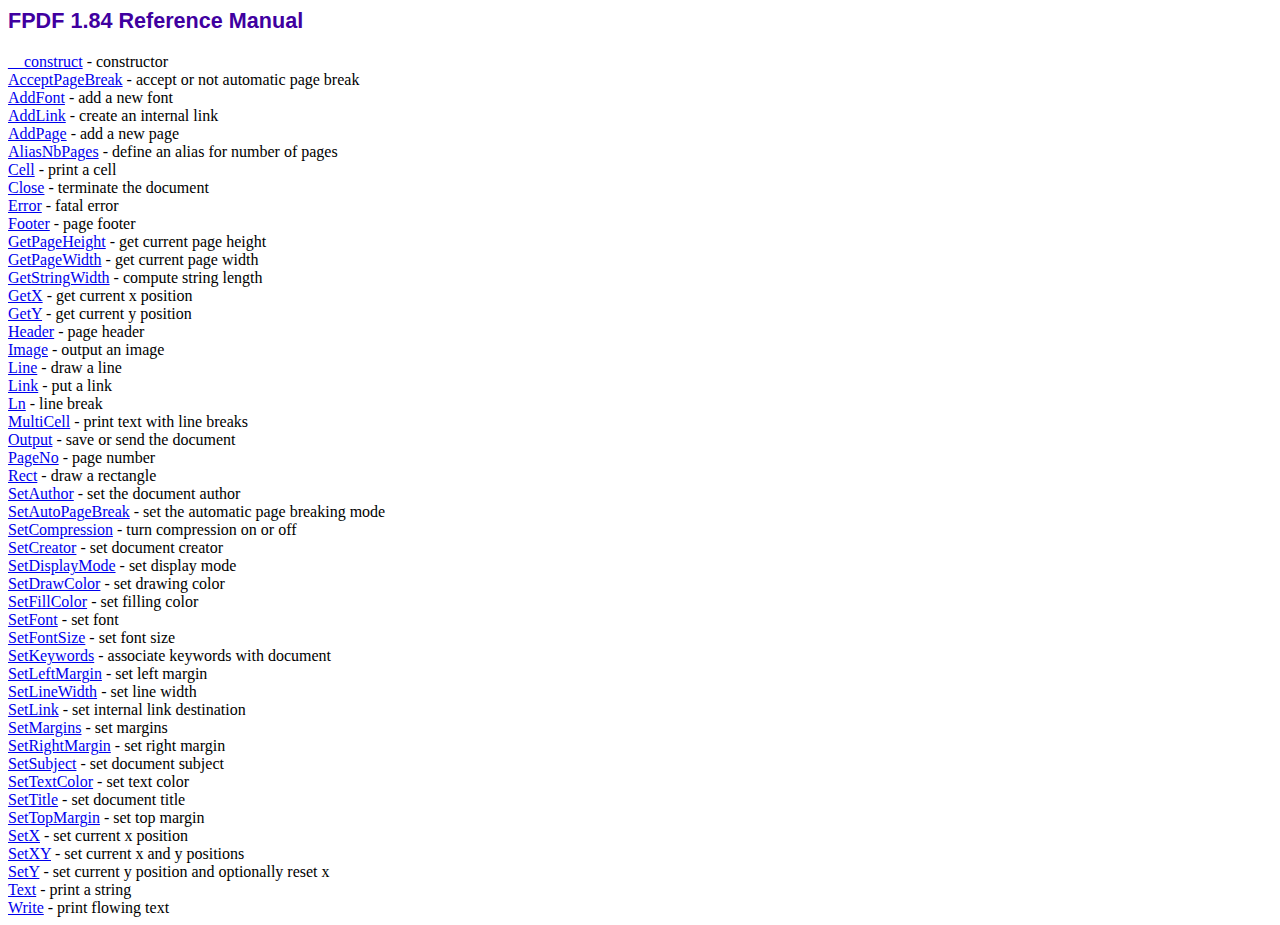
<file: doc/index.htm>
<!DOCTYPE html PUBLIC "-//W3C//DTD HTML 4.01 Transitional//EN">
<html>
<head>
<meta http-equiv="Content-Type" content="text/html; charset=ISO-8859-1">
<title>FPDF 1.84 Reference Manual</title>
<link type="text/css" rel="stylesheet" href="../fpdf.css">
</head>
<body>
<h1>FPDF 1.84 Reference Manual</h1>
<a href="__construct.htm">__construct</a> - constructor<br>
<a href="acceptpagebreak.htm">AcceptPageBreak</a> - accept or not automatic page break<br>
<a href="addfont.htm">AddFont</a> - add a new font<br>
<a href="addlink.htm">AddLink</a> - create an internal link<br>
<a href="addpage.htm">AddPage</a> - add a new page<br>
<a href="aliasnbpages.htm">AliasNbPages</a> - define an alias for number of pages<br>
<a href="cell.htm">Cell</a> - print a cell<br>
<a href="close.htm">Close</a> - terminate the document<br>
<a href="error.htm">Error</a> - fatal error<br>
<a href="footer.htm">Footer</a> - page footer<br>
<a href="getpageheight.htm">GetPageHeight</a> - get current page height<br>
<a href="getpagewidth.htm">GetPageWidth</a> - get current page width<br>
<a href="getstringwidth.htm">GetStringWidth</a> - compute string length<br>
<a href="getx.htm">GetX</a> - get current x position<br>
<a href="gety.htm">GetY</a> - get current y position<br>
<a href="header.htm">Header</a> - page header<br>
<a href="image.htm">Image</a> - output an image<br>
<a href="line.htm">Line</a> - draw a line<br>
<a href="link.htm">Link</a> - put a link<br>
<a href="ln.htm">Ln</a> - line break<br>
<a href="multicell.htm">MultiCell</a> - print text with line breaks<br>
<a href="output.htm">Output</a> - save or send the document<br>
<a href="pageno.htm">PageNo</a> - page number<br>
<a href="rect.htm">Rect</a> - draw a rectangle<br>
<a href="setauthor.htm">SetAuthor</a> - set the document author<br>
<a href="setautopagebreak.htm">SetAutoPageBreak</a> - set the automatic page breaking mode<br>
<a href="setcompression.htm">SetCompression</a> - turn compression on or off<br>
<a href="setcreator.htm">SetCreator</a> - set document creator<br>
<a href="setdisplaymode.htm">SetDisplayMode</a> - set display mode<br>
<a href="setdrawcolor.htm">SetDrawColor</a> - set drawing color<br>
<a href="setfillcolor.htm">SetFillColor</a> - set filling color<br>
<a href="setfont.htm">SetFont</a> - set font<br>
<a href="setfontsize.htm">SetFontSize</a> - set font size<br>
<a href="setkeywords.htm">SetKeywords</a> - associate keywords with document<br>
<a href="setleftmargin.htm">SetLeftMargin</a> - set left margin<br>
<a href="setlinewidth.htm">SetLineWidth</a> - set line width<br>
<a href="setlink.htm">SetLink</a> - set internal link destination<br>
<a href="setmargins.htm">SetMargins</a> - set margins<br>
<a href="setrightmargin.htm">SetRightMargin</a> - set right margin<br>
<a href="setsubject.htm">SetSubject</a> - set document subject<br>
<a href="settextcolor.htm">SetTextColor</a> - set text color<br>
<a href="settitle.htm">SetTitle</a> - set document title<br>
<a href="settopmargin.htm">SetTopMargin</a> - set top margin<br>
<a href="setx.htm">SetX</a> - set current x position<br>
<a href="setxy.htm">SetXY</a> - set current x and y positions<br>
<a href="sety.htm">SetY</a> - set current y position and optionally reset x<br>
<a href="text.htm">Text</a> - print a string<br>
<a href="write.htm">Write</a> - print flowing text<br>
</body>
</html>
</file>
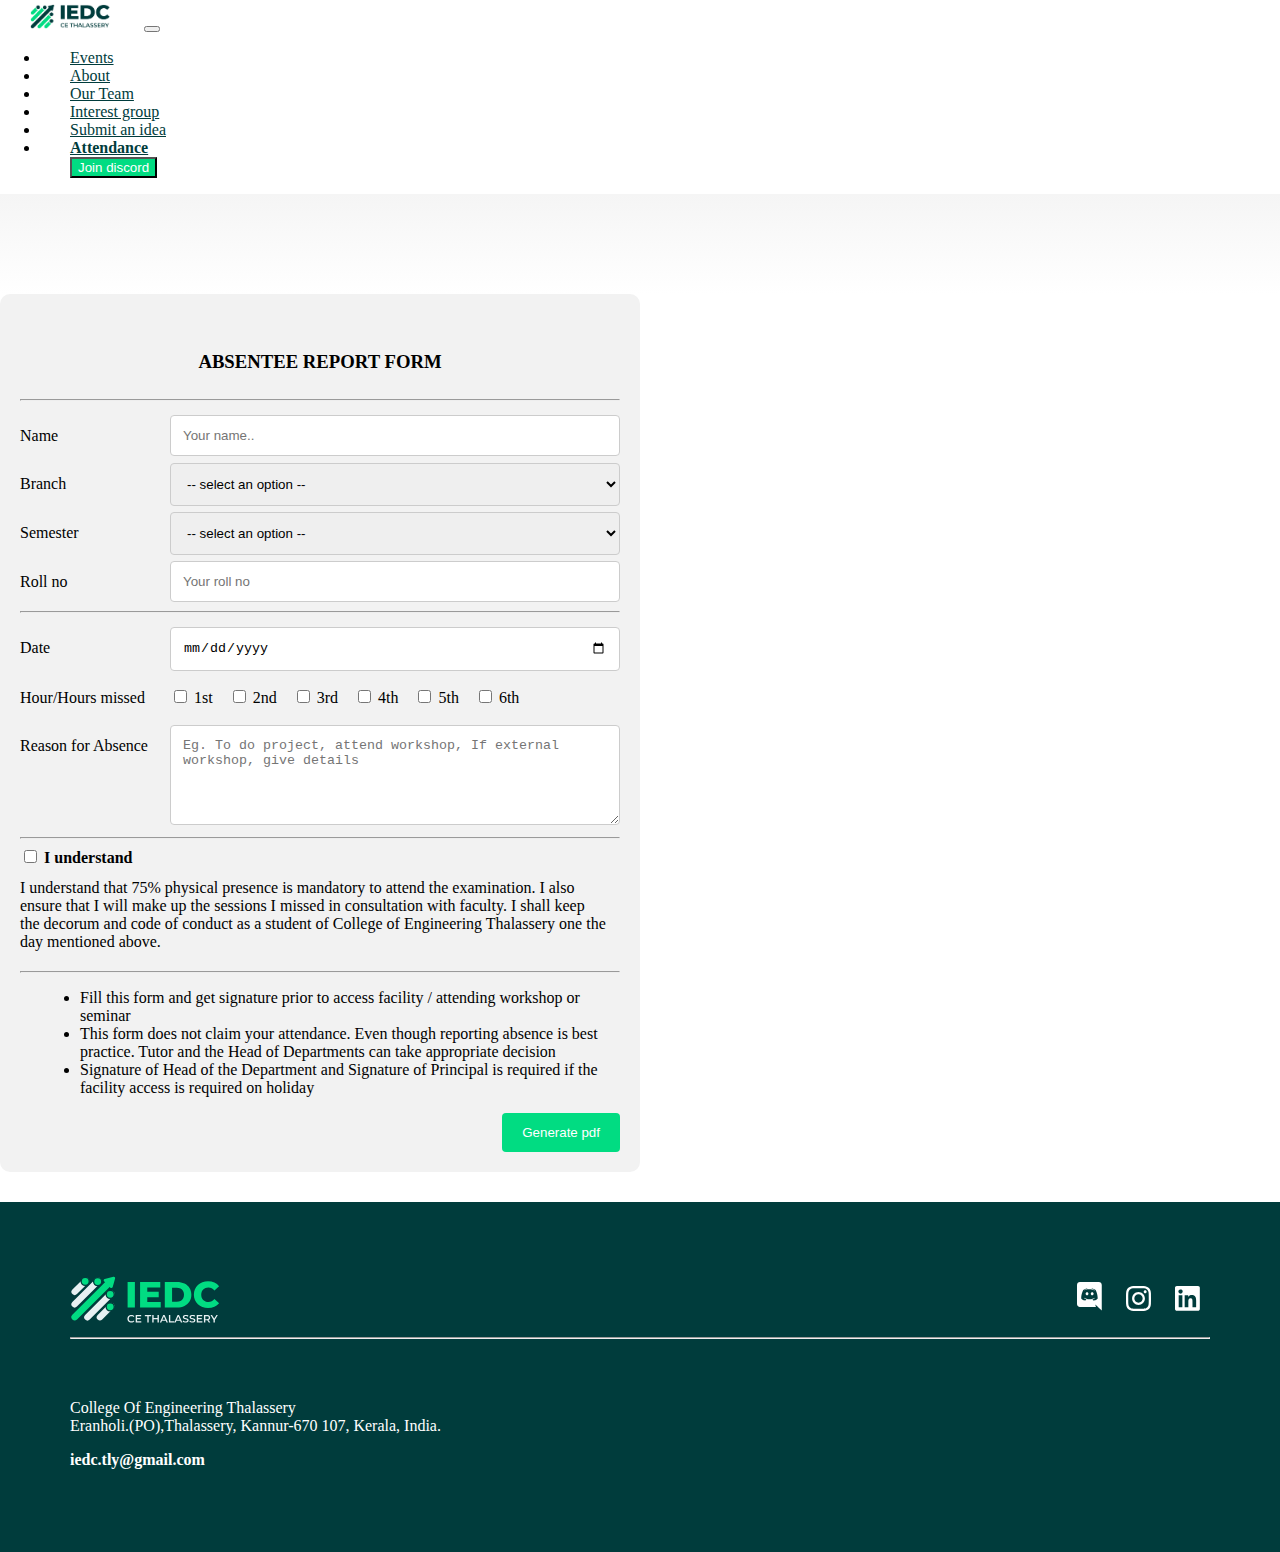
<file: adance.html>
<!DOCTYPE html>
<html lang="en">
<head>
    <meta charset="UTF-8">
    <meta http-equiv="X-UA-Compatible" content="IE=edge">
    <meta name="viewport" content="width=device-width, initial-scale=1.0">
    <title>IEDC CE TLY</title>
    <link rel="icon" href="pictures/LOGO.png" type="image/icon type">
    <link href="https://fonts.cdnfonts.com/css/exo-3" rel="stylesheet">
    <link href="https://fonts.cdnfonts.com/css/poppins" rel="stylesheet">
    <link href="https://cdn.jsdelivr.net/npm/bootstrap@5.2.2/dist/css/bootstrap.min.css" rel="stylesheet" integrity="sha384-Zenh87qX5JnK2Jl0vWa8Ck2rdkQ2Bzep5IDxbcnCeuOxjzrPF/et3URy9Bv1WTRi" crossorigin="anonymous">
    <link rel="stylesheet" href="dance.css">
</head>
<body>
    
<!-- NAVBAR -->
<div class="home1sec">
    <nav class="navbar navbar-expand-lg " >
        <div class="container-fluid ">
            <a class="navbar-brand " href="index.html" ><img src="pictures/logo nav.png" alt="" width="80px"></a>
            <button class="navbar-toggler navbar-light" type="button" data-bs-toggle="collapse" data-bs-target="#navbarNav" aria-controls="navbarNav" aria-expanded="false" aria-label="Toggle navigation">
                <span class="navbar-toggler-icon"></span>
            </button>
            <div class="collapse navbar-collapse flex-row-reverse " id="navbarNav">
                <ul class="navbar-nav ">
                    <li class="nav-item">
                        <a class="nav-link " aria-current="page" style="color: #ffffff" href="https://noisy-dish-66c.notion.site/Upcoming-Events-d6a9d573c72248d6b2041cc361d43cf0">Events</a>
                    </li>
                <li class="nav-item">
                    <a class="nav-link " aria-current="page" style="color: #ffffff" href="aboutus.html">About</a>
                </li>
                <li class="nav-item">
                    <a class="nav-link " aria-current="page" style="color: #ffffff" href="team.html">Our Team</a>
                </li>
                <li class="nav-item">
                    <a class="nav-link" style="color: #ffffff" href="intgrp.html">Interest group</a>
                </li>
                
                <li class="nav-item">
                    <a class="nav-link" style="color: #ffffff" href="https://forms.gle/rji81EZaiAgrNa1X8">Submit an idea</a>
                </li>
                <li class="nav-item">
                    <a class="nav-link active" style="color: #ffffff" href="adance.html">Attendance</a>
                </li>

                <button class="btn my-2 my-sm-0" type="submit" onclick="window.location='https://discord.gg/pVnJ4vPPkP';" >Join discord</button>
                
                </ul>
            </div>
        </div>
    </nav>

<!-- navbar over -->
    
    
    <div class="navsha"></div>

        <div class="container">

        <form action="pdaf.php" method="post">

                <br>
                <div class="row lol">
                    <h3 style="font-weight:700 ;">ABSENTEE REPORT FORM</h3>
                </div>
                <hr>

            <div class="row">
                <div class="col-25">
                    <label for="fname">Name</label>
                </div>
                <div class="col-75">
                    <input type="text" id="fname" name="firstname" placeholder="Your name.." required>
                </div>
            </div>

            <div class="row">
                <div class="col-25">
                    <label for="country">Branch</label>
                </div>
                <div class="col-75">
                    <select  id="dept" name="branch" required>
                        <option disabled selected value style="color: #8e8e8e;"> -- select an option -- </option>
                        <option value="IT">IT</option>
                        <option value="CS">CS</option>
                        <option value="EEE">EEE</option>
                        <option value="EC">EC</option>
                        <option value="ME">ME</option>
                        <option value="CE">CE</option>
                    </select>
                </div>
            </div>

            <div class="row">
                <div class="col-25">
                    <label for="country">Semester</label>
                </div>
                <div class="col-75">
                    <select id="sem" name="semester" required>
                        <option disabled selected value> -- select an option -- </option>
                        <option value="1">1</option>
                        <option value="2">2</option>
                        <option value="3">3</option>
                        <option value="4">4</option>
                        <option value="5">5</option>
                        <option value="6">6</option>
                        <option value="7">7</option>
                        <option value="8">8</option>
                    </select>
                </div>
            </div>

            <div class="row">
                <div class="col-25">
                    <label for="rollno">Roll no</label>
                </div>
                <div class="col-75">
                    <input type="Number" id="rno" name="rollno" placeholder="Your roll no" min="1" max="90" required>
                </div>
            </div>

            <hr>

            <div class="row">
                <div class="col-25">
                    <label for="date">Date</label>
                </div>
                <div class="col-75">
                    <input name="datenow" id="datefield" type='date' min='2022-10-01' max='2000-13-13' required></input>
                </div>
            </div>

            <div class="row">
                <div class="col-25">
                    <label for="country">Hour/Hours missed</label>
                </div>
                <div class="col-75 checkb">
                    <input type="checkbox"  name="lang[]" value="1st">
                    <label for="1">1st</label>

                    <input type="checkbox"  name="lang[]" value="2nd">
                    <label for="2">2nd</label>

                    <input type="checkbox"  name="lang[]" value="3rd">
                    <label for="3">3rd</label>

                    <input type="checkbox"  name="lang[]" value="4th">
                    <label for="4">4th</label>

                    <input type="checkbox"  name="lang[]" value="5th">
                    <label for="5">5th</label>

                    <input type="checkbox"  name="lang[]" value="6th">
                    <label for="6">6th</label>
                </div>
            </div>



            <div class="row">
                <div class="col-25">
                    <label for="subject">Reason for Absence</label>
                </div>
                <div class="col-75">
                    <textarea id="reason" name="reasonbox" placeholder="Eg. To do project, attend workshop, If external workshop, give details" style="height:100px" required></textarea>
                </div>
            </div>

            <hr>

            <div class="row">
                
                <div class="chkre">
                    <input type="checkbox" id="chk" name="chk" value="chk" required>   <b>I understand</b>
                    <label for="1">
                        I understand that 75% physical presence is mandatory to attend the examination. I also ensure that I will make up the
                        sessions I missed in consultation with faculty. I shall keep the decorum and code of conduct
                        as a student of College of
                        Engineering Thalassery one the day mentioned above.
                    </label>
                    
                </div>
            </div>

            <hr>

            <div class="row lis">
                
                <ul>
                    <li>
                    Fill this form and get signature prior to access 
                    facility / attending workshop or seminar
                    </li>
                    <li>
                    This form does not claim your attendance. 
                    Even though reporting absence is best practice. Tutor and
                    the Head of Departments can take appropriate decision
                    </li>
                    <li>
                    Signature of Head of the Department and Signature of 
                    Principal is required if the facility access is
                    required on holiday
                    </li>

                </ul>
                
            </div>

            <div class="row">
            <input type="submit" value="Generate pdf" name="submitbutton">
            </div>

            </form>
        </div>
</div>

        <footer>

            <div class="footerlogo">
                <img id="fotrlogo" src="pictures/iedc logo.svg" alt="" width="150px">

                <div class="iconcontainer">
                    <a  href="https://discord.gg/pVnJ4vPPkP" target="_blank"><img id="icom" src="pictures/dc.svg" alt=""></a>
                    <a   href="https://instagram.com/iedc_cetly?igshid=YmMyMTA2M2Y=" target="_blank"><img id="icom" src="pictures/ig.svg" alt=""></a>
                    <a   href="https://www.linkedin.com/company/iedc-tly/" target="_blank"><img id="icom" src="pictures/in.svg" alt=""></a>
                    
                </div>

            </div>

            <hr><br><br>

            <p>College Of Engineering Thalassery<br>
                Eranholi.(PO),Thalassery, Kannur-670 107, Kerala, India.
            </p>

            <p><b>iedc.tly@gmail.com</b></p>



        </footer>

    <script>
        var today = new Date();
        var dd = today.getDate();
        var mm = today.getMonth() + 1; //January is 0!
        var yyyy = today.getFullYear();

        if (dd < 10) {
        dd = '0' + dd;
        }

        if (mm < 10) {
        mm = '0' + mm;
        } 
            
        today = yyyy + '-' + mm + '-' + dd;
        document.getElementById("datefield").setAttribute("max", today);  

        function visitPage(){
                window.location='https://discord.gg/pVnJ4vPPkP';
            }
    </script>

    <script src="https://code.jquery.com/jquery-2.1.3.min.js"></script>
    <script src="https://cdn.jsdelivr.net/npm/bootstrap@5.2.2/dist/js/bootstrap.bundle.min.js" integrity="sha384-OERcA2EqjJCMA+/3y+gxIOqMEjwtxJY7qPCqsdltbNJuaOe923+mo//f6V8Qbsw3" crossorigin="anonymous"></script>
    <script src="https://cdn.jsdelivr.net/npm/@popperjs/core@2.11.6/dist/umd/popper.min.js" integrity="sha384-oBqDVmMz9ATKxIep9tiCxS/Z9fNfEXiDAYTujMAeBAsjFuCZSmKbSSUnQlmh/jp3" crossorigin="anonymous"></script>
   

</body>
</html>
</file>
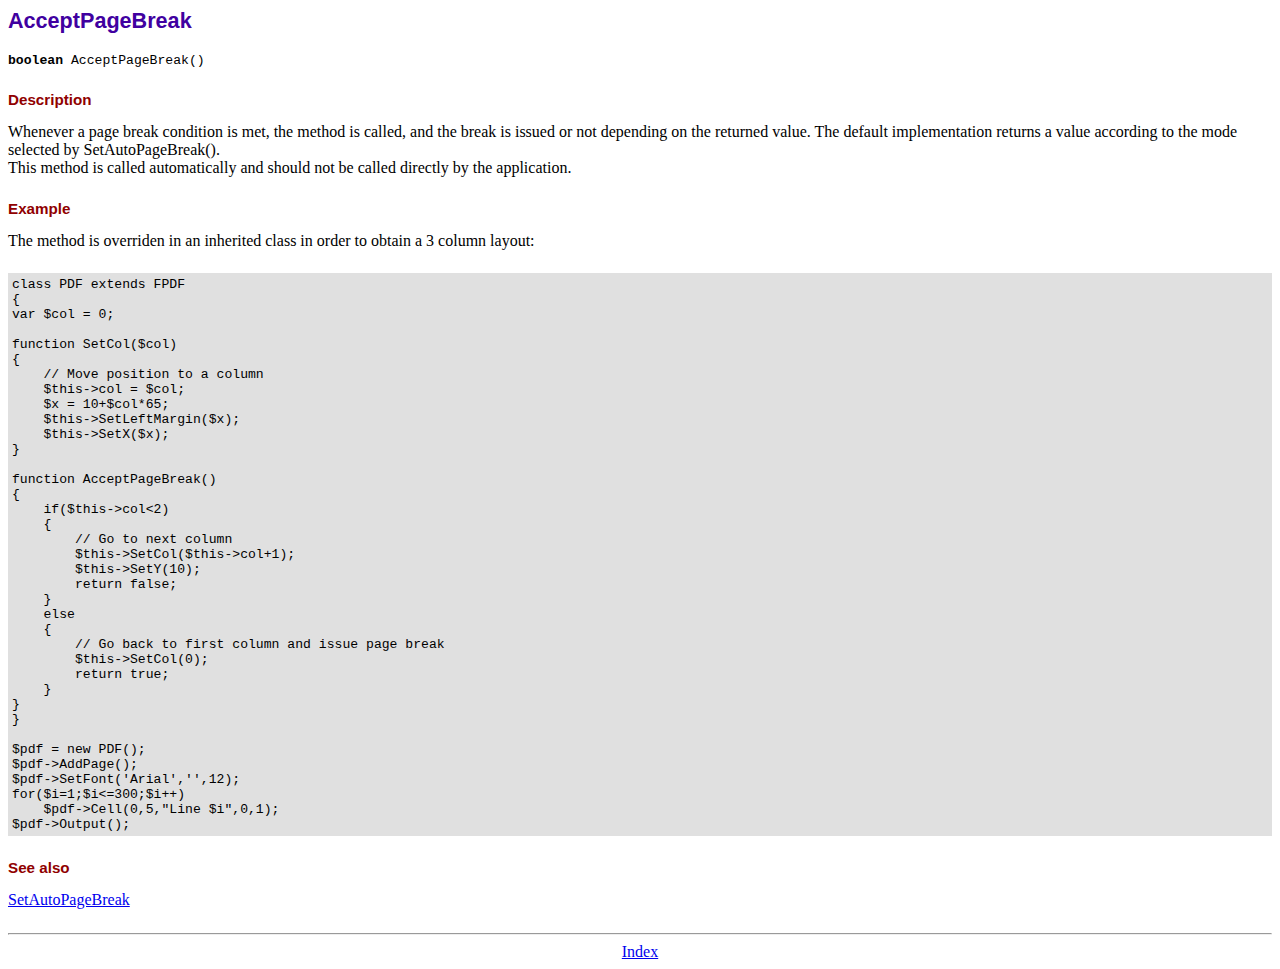
<file: doc/acceptpagebreak.htm>
<!DOCTYPE html PUBLIC "-//W3C//DTD HTML 4.01 Transitional//EN">
<html>
<head>
<meta http-equiv="Content-Type" content="text/html; charset=ISO-8859-1">
<title>AcceptPageBreak</title>
<link type="text/css" rel="stylesheet" href="../fpdf.css">
</head>
<body>
<h1>AcceptPageBreak</h1>
<code><b>boolean</b> AcceptPageBreak()</code>
<h2>Description</h2>
Whenever a page break condition is met, the method is called, and the break is issued or not
depending on the returned value. The default implementation returns a value according to the
mode selected by SetAutoPageBreak().
<br>
This method is called automatically and should not be called directly by the application.
<h2>Example</h2>
The method is overriden in an inherited class in order to obtain a 3 column layout:
<div class="doc-source">
<pre><code>class PDF extends FPDF
{
var $col = 0;

function SetCol($col)
{
    // Move position to a column
    $this-&gt;col = $col;
    $x = 10+$col*65;
    $this-&gt;SetLeftMargin($x);
    $this-&gt;SetX($x);
}

function AcceptPageBreak()
{
    if($this-&gt;col&lt;2)
    {
        // Go to next column
        $this-&gt;SetCol($this-&gt;col+1);
        $this-&gt;SetY(10);
        return false;
    }
    else
    {
        // Go back to first column and issue page break
        $this-&gt;SetCol(0);
        return true;
    }
}
}

$pdf = new PDF();
$pdf-&gt;AddPage();
$pdf-&gt;SetFont('Arial','',12);
for($i=1;$i&lt;=300;$i++)
    $pdf-&gt;Cell(0,5,"Line $i",0,1);
$pdf-&gt;Output();</code></pre>
</div>
<h2>See also</h2>
<a href="setautopagebreak.htm">SetAutoPageBreak</a>
<hr style="margin-top:1.5em">
<div style="text-align:center"><a href="index.htm">Index</a></div>
</body>
</html>
</file>
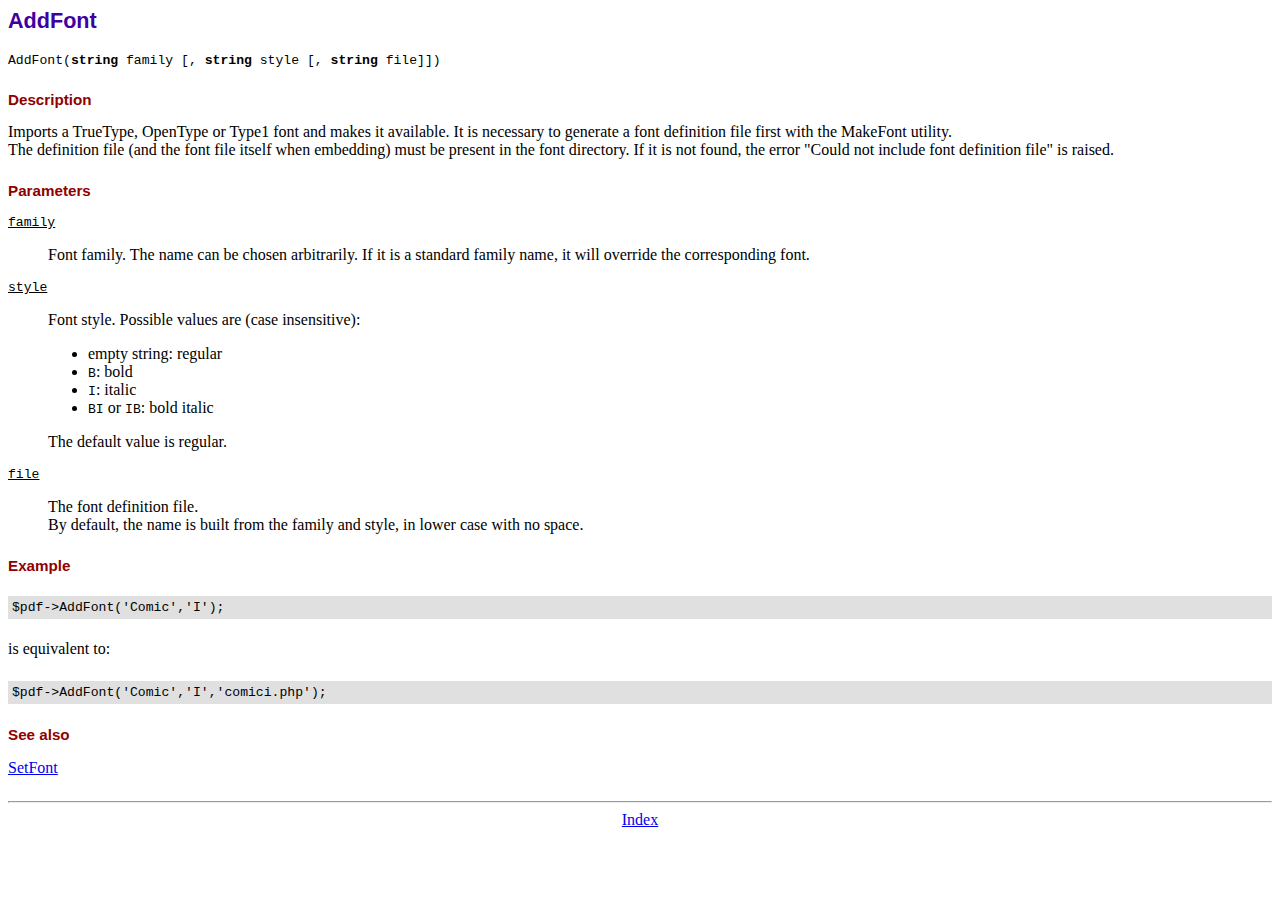
<file: doc/addfont.htm>
<!DOCTYPE html PUBLIC "-//W3C//DTD HTML 4.01 Transitional//EN">
<html>
<head>
<meta http-equiv="Content-Type" content="text/html; charset=ISO-8859-1">
<title>AddFont</title>
<link type="text/css" rel="stylesheet" href="../fpdf.css">
</head>
<body>
<h1>AddFont</h1>
<code>AddFont(<b>string</b> family [, <b>string</b> style [, <b>string</b> file]])</code>
<h2>Description</h2>
Imports a TrueType, OpenType or Type1 font and makes it available. It is necessary to generate a font
definition file first with the MakeFont utility.
<br>
The definition file (and the font file itself when embedding) must be present in the font directory.
If it is not found, the error "Could not include font definition file" is raised.
<h2>Parameters</h2>
<dl class="param">
<dt><code>family</code></dt>
<dd>
Font family. The name can be chosen arbitrarily. If it is a standard family name, it will
override the corresponding font.
</dd>
<dt><code>style</code></dt>
<dd>
Font style. Possible values are (case insensitive):
<ul>
<li>empty string: regular</li>
<li><code>B</code>: bold</li>
<li><code>I</code>: italic</li>
<li><code>BI</code> or <code>IB</code>: bold italic</li>
</ul>
The default value is regular.
</dd>
<dt><code>file</code></dt>
<dd>
The font definition file.
<br>
By default, the name is built from the family and style, in lower case with no space.
</dd>
</dl>
<h2>Example</h2>
<div class="doc-source">
<pre><code>$pdf-&gt;AddFont('Comic','I');</code></pre>
</div>
is equivalent to:
<div class="doc-source">
<pre><code>$pdf-&gt;AddFont('Comic','I','comici.php');</code></pre>
</div>
<h2>See also</h2>
<a href="setfont.htm">SetFont</a>
<hr style="margin-top:1.5em">
<div style="text-align:center"><a href="index.htm">Index</a></div>
</body>
</html>
</file>
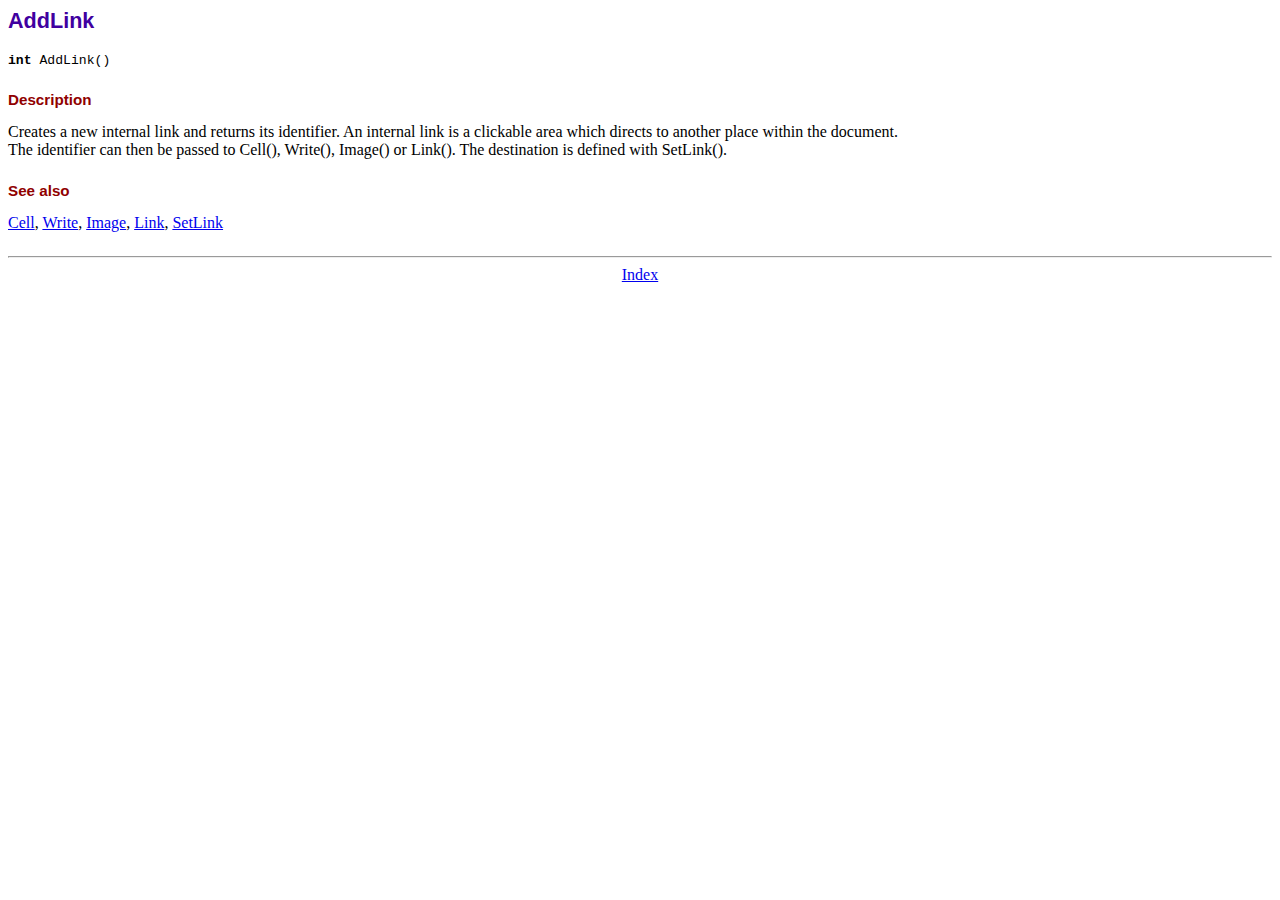
<file: doc/addlink.htm>
<!DOCTYPE html PUBLIC "-//W3C//DTD HTML 4.01 Transitional//EN">
<html>
<head>
<meta http-equiv="Content-Type" content="text/html; charset=ISO-8859-1">
<title>AddLink</title>
<link type="text/css" rel="stylesheet" href="../fpdf.css">
</head>
<body>
<h1>AddLink</h1>
<code><b>int</b> AddLink()</code>
<h2>Description</h2>
Creates a new internal link and returns its identifier. An internal link is a clickable area
which directs to another place within the document.
<br>
The identifier can then be passed to Cell(), Write(), Image() or Link(). The destination is
defined with SetLink().
<h2>See also</h2>
<a href="cell.htm">Cell</a>,
<a href="write.htm">Write</a>,
<a href="image.htm">Image</a>,
<a href="link.htm">Link</a>,
<a href="setlink.htm">SetLink</a>
<hr style="margin-top:1.5em">
<div style="text-align:center"><a href="index.htm">Index</a></div>
</body>
</html>
</file>
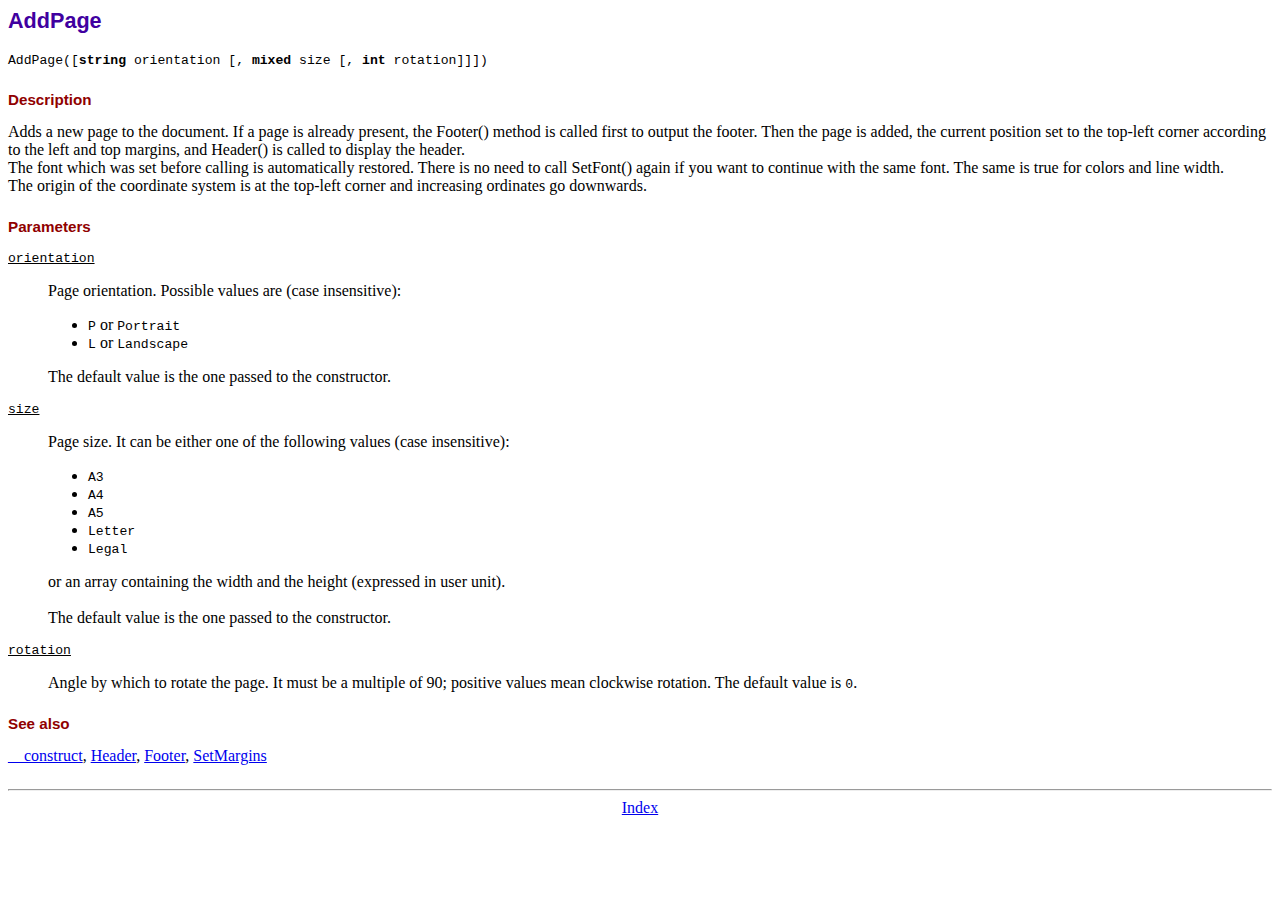
<file: doc/addpage.htm>
<!DOCTYPE html PUBLIC "-//W3C//DTD HTML 4.01 Transitional//EN">
<html>
<head>
<meta http-equiv="Content-Type" content="text/html; charset=ISO-8859-1">
<title>AddPage</title>
<link type="text/css" rel="stylesheet" href="../fpdf.css">
</head>
<body>
<h1>AddPage</h1>
<code>AddPage([<b>string</b> orientation [, <b>mixed</b> size [, <b>int</b> rotation]]])</code>
<h2>Description</h2>
Adds a new page to the document. If a page is already present, the Footer() method is called
first to output the footer. Then the page is added, the current position set to the top-left
corner according to the left and top margins, and Header() is called to display the header.
<br>
The font which was set before calling is automatically restored. There is no need to call
SetFont() again if you want to continue with the same font. The same is true for colors and
line width.
<br>
The origin of the coordinate system is at the top-left corner and increasing ordinates go
downwards.
<h2>Parameters</h2>
<dl class="param">
<dt><code>orientation</code></dt>
<dd>
Page orientation. Possible values are (case insensitive):
<ul>
<li><code>P</code> or <code>Portrait</code></li>
<li><code>L</code> or <code>Landscape</code></li>
</ul>
The default value is the one passed to the constructor.
</dd>
<dt><code>size</code></dt>
<dd>
Page size. It can be either one of the following values (case insensitive):
<ul>
<li><code>A3</code></li>
<li><code>A4</code></li>
<li><code>A5</code></li>
<li><code>Letter</code></li>
<li><code>Legal</code></li>
</ul>
or an array containing the width and the height (expressed in user unit).<br>
<br>
The default value is the one passed to the constructor.
</dd>
<dt><code>rotation</code></dt>
<dd>
Angle by which to rotate the page. It must be a multiple of 90; positive values
mean clockwise rotation. The default value is <code>0</code>.
</dd>
</dl>
<h2>See also</h2>
<a href="__construct.htm">__construct</a>,
<a href="header.htm">Header</a>,
<a href="footer.htm">Footer</a>,
<a href="setmargins.htm">SetMargins</a>
<hr style="margin-top:1.5em">
<div style="text-align:center"><a href="index.htm">Index</a></div>
</body>
</html>
</file>
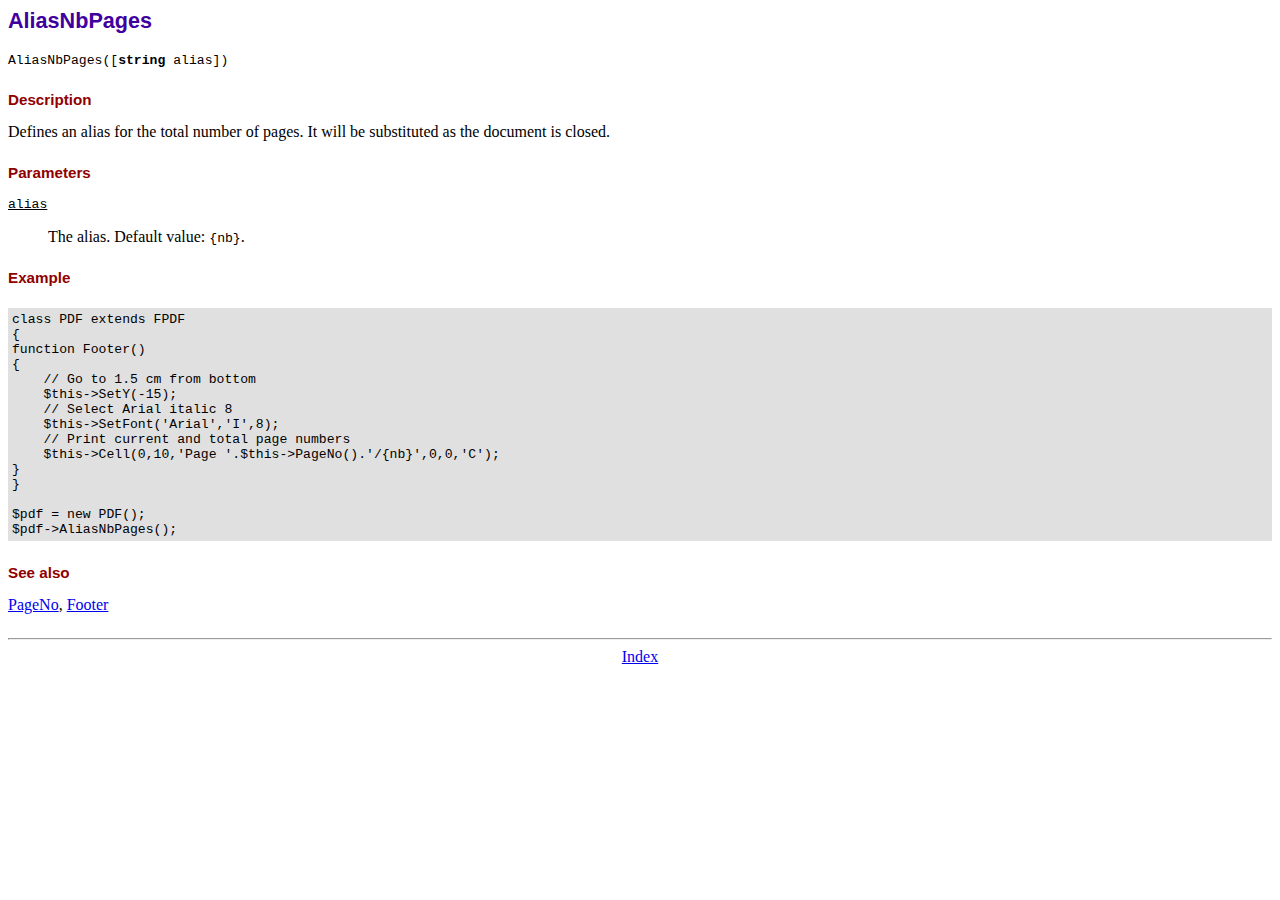
<file: doc/aliasnbpages.htm>
<!DOCTYPE html PUBLIC "-//W3C//DTD HTML 4.01 Transitional//EN">
<html>
<head>
<meta http-equiv="Content-Type" content="text/html; charset=ISO-8859-1">
<title>AliasNbPages</title>
<link type="text/css" rel="stylesheet" href="../fpdf.css">
</head>
<body>
<h1>AliasNbPages</h1>
<code>AliasNbPages([<b>string</b> alias])</code>
<h2>Description</h2>
Defines an alias for the total number of pages. It will be substituted as the document is
closed.
<h2>Parameters</h2>
<dl class="param">
<dt><code>alias</code></dt>
<dd>
The alias. Default value: <code>{nb}</code>.
</dd>
</dl>
<h2>Example</h2>
<div class="doc-source">
<pre><code>class PDF extends FPDF
{
function Footer()
{
    // Go to 1.5 cm from bottom
    $this-&gt;SetY(-15);
    // Select Arial italic 8
    $this-&gt;SetFont('Arial','I',8);
    // Print current and total page numbers
    $this-&gt;Cell(0,10,'Page '.$this-&gt;PageNo().'/{nb}',0,0,'C');
}
}

$pdf = new PDF();
$pdf-&gt;AliasNbPages();</code></pre>
</div>
<h2>See also</h2>
<a href="pageno.htm">PageNo</a>,
<a href="footer.htm">Footer</a>
<hr style="margin-top:1.5em">
<div style="text-align:center"><a href="index.htm">Index</a></div>
</body>
</html>
</file>
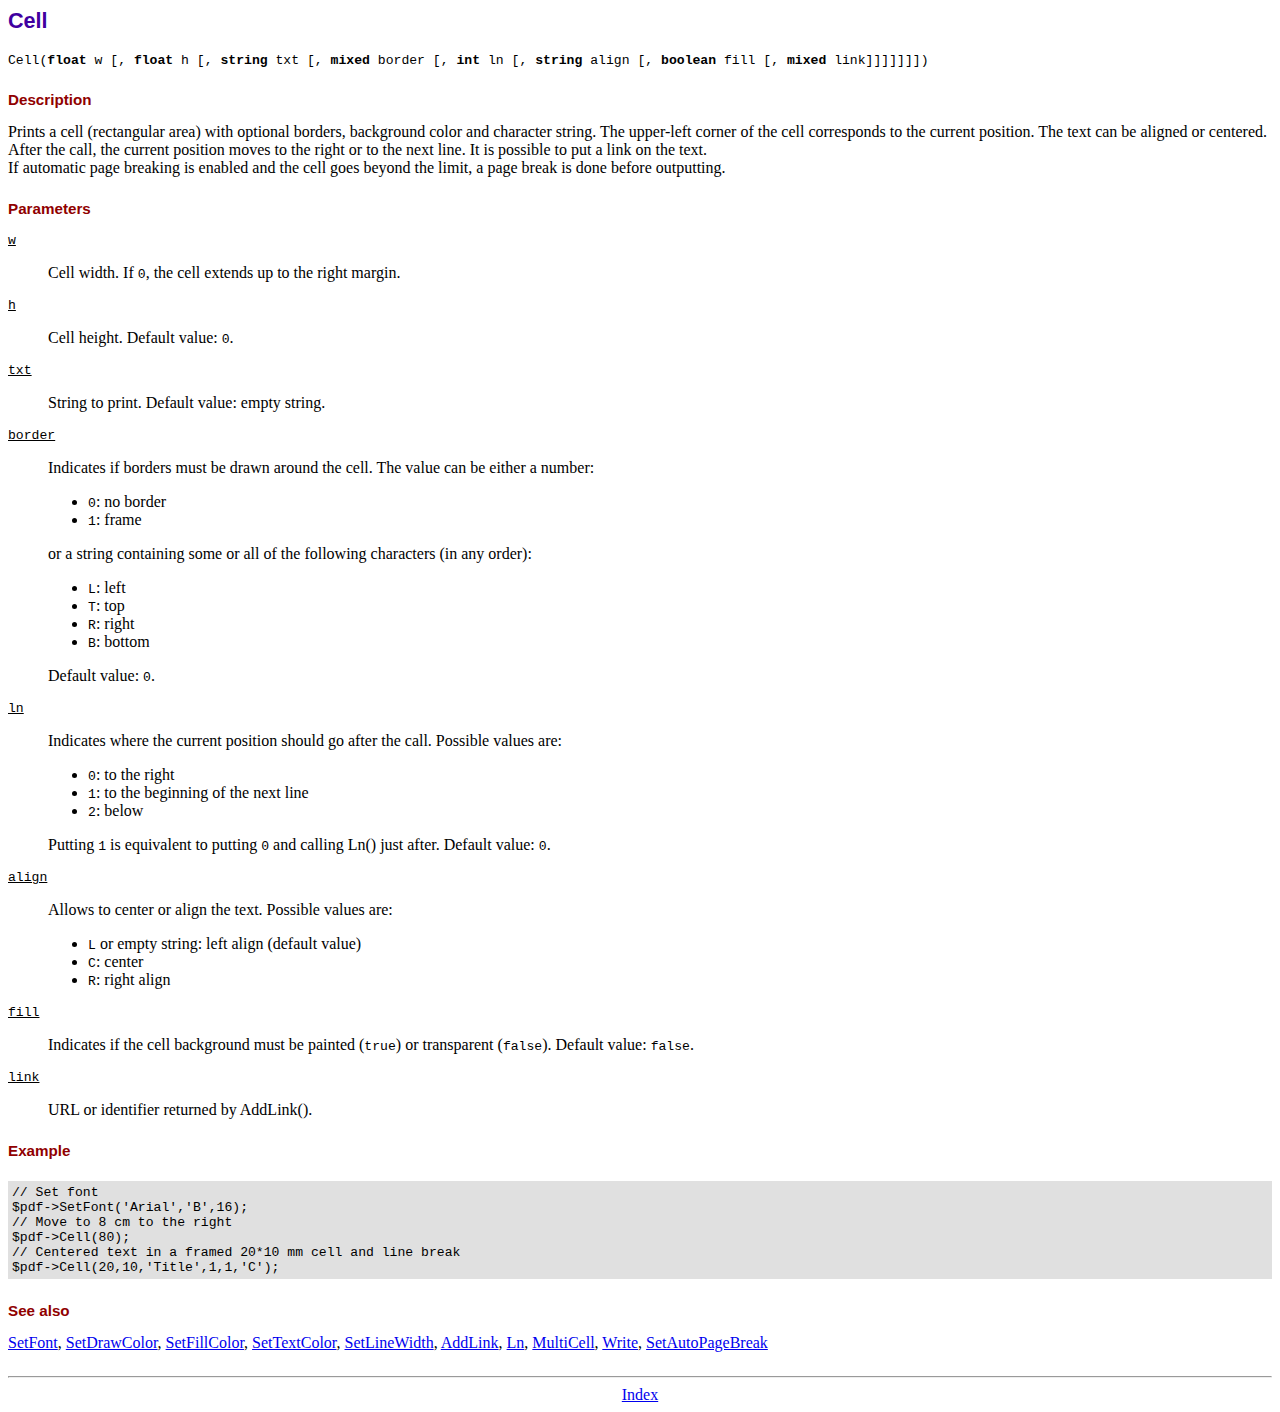
<file: doc/cell.htm>
<!DOCTYPE html PUBLIC "-//W3C//DTD HTML 4.01 Transitional//EN">
<html>
<head>
<meta http-equiv="Content-Type" content="text/html; charset=ISO-8859-1">
<title>Cell</title>
<link type="text/css" rel="stylesheet" href="../fpdf.css">
</head>
<body>
<h1>Cell</h1>
<code>Cell(<b>float</b> w [, <b>float</b> h [, <b>string</b> txt [, <b>mixed</b> border [, <b>int</b> ln [, <b>string</b> align [, <b>boolean</b> fill [, <b>mixed</b> link]]]]]]])</code>
<h2>Description</h2>
Prints a cell (rectangular area) with optional borders, background color and character string.
The upper-left corner of the cell corresponds to the current position. The text can be aligned
or centered. After the call, the current position moves to the right or to the next line. It is
possible to put a link on the text.
<br>
If automatic page breaking is enabled and the cell goes beyond the limit, a page break is
done before outputting.
<h2>Parameters</h2>
<dl class="param">
<dt><code>w</code></dt>
<dd>
Cell width. If <code>0</code>, the cell extends up to the right margin.
</dd>
<dt><code>h</code></dt>
<dd>
Cell height.
Default value: <code>0</code>.
</dd>
<dt><code>txt</code></dt>
<dd>
String to print.
Default value: empty string.
</dd>
<dt><code>border</code></dt>
<dd>
Indicates if borders must be drawn around the cell. The value can be either a number:
<ul>
<li><code>0</code>: no border</li>
<li><code>1</code>: frame</li>
</ul>
or a string containing some or all of the following characters (in any order):
<ul>
<li><code>L</code>: left</li>
<li><code>T</code>: top</li>
<li><code>R</code>: right</li>
<li><code>B</code>: bottom</li>
</ul>
Default value: <code>0</code>.
</dd>
<dt><code>ln</code></dt>
<dd>
Indicates where the current position should go after the call. Possible values are:
<ul>
<li><code>0</code>: to the right</li>
<li><code>1</code>: to the beginning of the next line</li>
<li><code>2</code>: below</li>
</ul>
Putting <code>1</code> is equivalent to putting <code>0</code> and calling Ln() just after.
Default value: <code>0</code>.
</dd>
<dt><code>align</code></dt>
<dd>
Allows to center or align the text. Possible values are:
<ul>
<li><code>L</code> or empty string: left align (default value)</li>
<li><code>C</code>: center</li>
<li><code>R</code>: right align</li>
</ul>
</dd>
<dt><code>fill</code></dt>
<dd>
Indicates if the cell background must be painted (<code>true</code>) or transparent (<code>false</code>).
Default value: <code>false</code>.
</dd>
<dt><code>link</code></dt>
<dd>
URL or identifier returned by AddLink().
</dd>
</dl>
<h2>Example</h2>
<div class="doc-source">
<pre><code>// Set font
$pdf-&gt;SetFont('Arial','B',16);
// Move to 8 cm to the right
$pdf-&gt;Cell(80);
// Centered text in a framed 20*10 mm cell and line break
$pdf-&gt;Cell(20,10,'Title',1,1,'C');</code></pre>
</div>
<h2>See also</h2>
<a href="setfont.htm">SetFont</a>,
<a href="setdrawcolor.htm">SetDrawColor</a>,
<a href="setfillcolor.htm">SetFillColor</a>,
<a href="settextcolor.htm">SetTextColor</a>,
<a href="setlinewidth.htm">SetLineWidth</a>,
<a href="addlink.htm">AddLink</a>,
<a href="ln.htm">Ln</a>,
<a href="multicell.htm">MultiCell</a>,
<a href="write.htm">Write</a>,
<a href="setautopagebreak.htm">SetAutoPageBreak</a>
<hr style="margin-top:1.5em">
<div style="text-align:center"><a href="index.htm">Index</a></div>
</body>
</html>
</file>
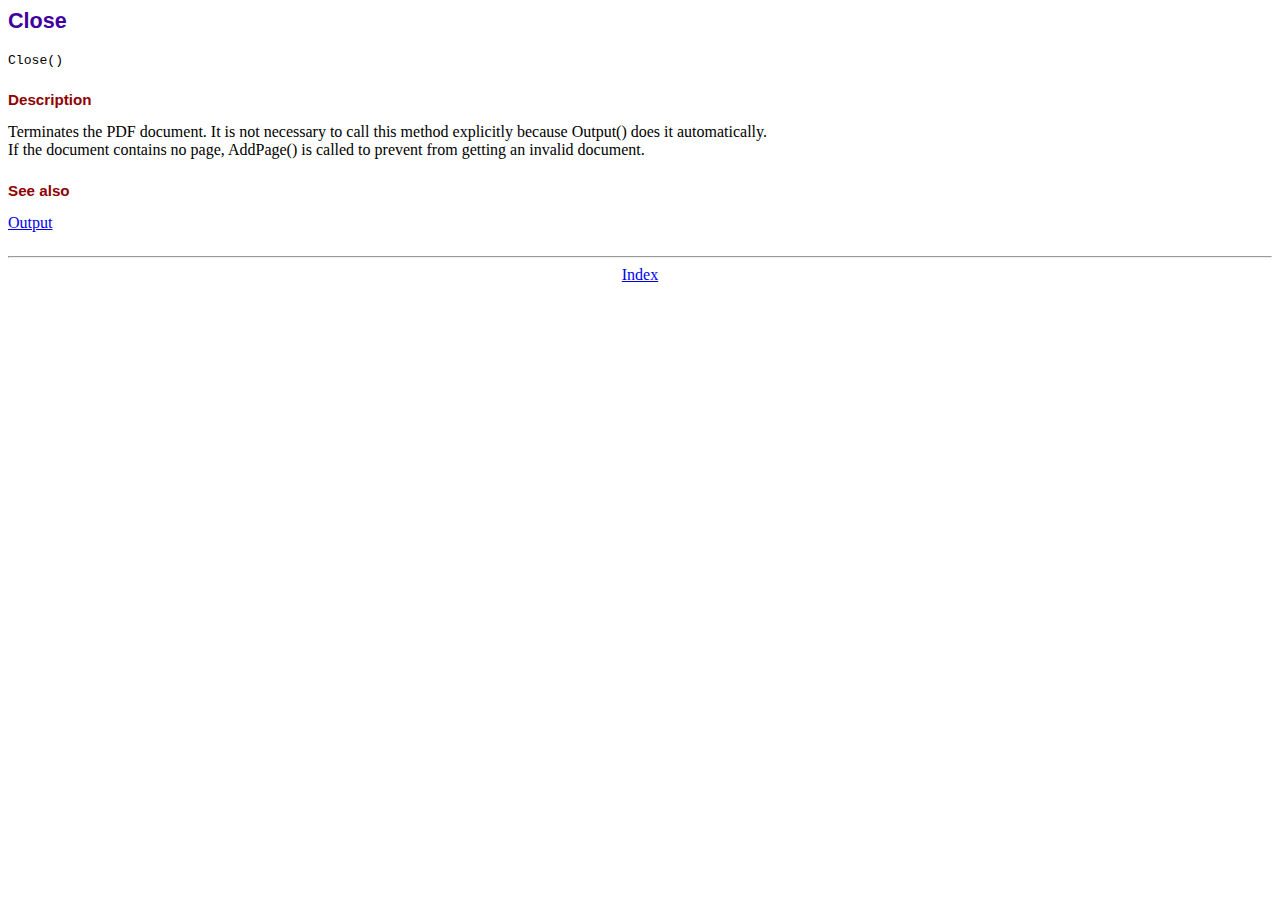
<file: doc/close.htm>
<!DOCTYPE html PUBLIC "-//W3C//DTD HTML 4.01 Transitional//EN">
<html>
<head>
<meta http-equiv="Content-Type" content="text/html; charset=ISO-8859-1">
<title>Close</title>
<link type="text/css" rel="stylesheet" href="../fpdf.css">
</head>
<body>
<h1>Close</h1>
<code>Close()</code>
<h2>Description</h2>
Terminates the PDF document. It is not necessary to call this method explicitly because Output()
does it automatically.
<br>
If the document contains no page, AddPage() is called to prevent from getting an invalid document.
<h2>See also</h2>
<a href="output.htm">Output</a>
<hr style="margin-top:1.5em">
<div style="text-align:center"><a href="index.htm">Index</a></div>
</body>
</html>
</file>
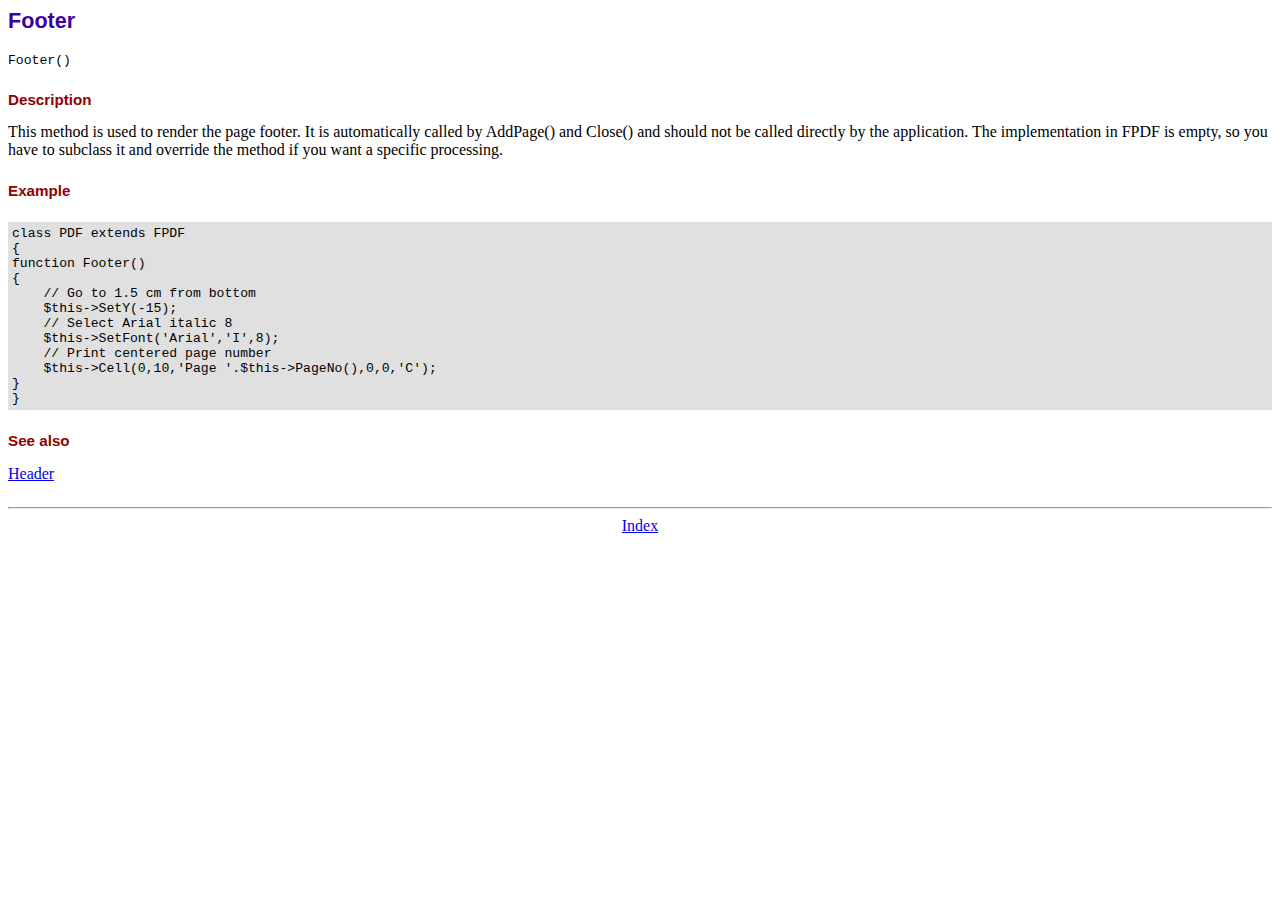
<file: doc/footer.htm>
<!DOCTYPE html PUBLIC "-//W3C//DTD HTML 4.01 Transitional//EN">
<html>
<head>
<meta http-equiv="Content-Type" content="text/html; charset=ISO-8859-1">
<title>Footer</title>
<link type="text/css" rel="stylesheet" href="../fpdf.css">
</head>
<body>
<h1>Footer</h1>
<code>Footer()</code>
<h2>Description</h2>
This method is used to render the page footer. It is automatically called by AddPage() and
Close() and should not be called directly by the application. The implementation in FPDF is
empty, so you have to subclass it and override the method if you want a specific processing.
<h2>Example</h2>
<div class="doc-source">
<pre><code>class PDF extends FPDF
{
function Footer()
{
    // Go to 1.5 cm from bottom
    $this-&gt;SetY(-15);
    // Select Arial italic 8
    $this-&gt;SetFont('Arial','I',8);
    // Print centered page number
    $this-&gt;Cell(0,10,'Page '.$this-&gt;PageNo(),0,0,'C');
}
}</code></pre>
</div>
<h2>See also</h2>
<a href="header.htm">Header</a>
<hr style="margin-top:1.5em">
<div style="text-align:center"><a href="index.htm">Index</a></div>
</body>
</html>
</file>
<file: fpdf.css>
body {font-family:"Times New Roman",serif}
h1 {font:bold 135% Arial,sans-serif; color:#4000A0; margin-bottom:0.9em}
h2 {font:bold 95% Arial,sans-serif; color:#900000; margin-top:1.5em; margin-bottom:1em}
dl.param dt {text-decoration:underline}
dl.param dd {margin-top:1em; margin-bottom:1em}
dl.param ul {margin-top:1em; margin-bottom:1em}
tt, code, kbd {font-family:"Courier New",Courier,monospace; font-size:82%}
div.source {margin-top:1.4em; margin-bottom:1.3em}
div.source pre {display:table; border:1px solid #24246A; width:100%; margin:0em; font-family:inherit; font-size:100%}
div.source code {display:block; border:1px solid #C5C5EC; background-color:#F0F5FF; padding:6px; color:#000000}
div.doc-source {margin-top:1.4em; margin-bottom:1.3em}
div.doc-source pre {display:table; width:100%; margin:0em; font-family:inherit; font-size:100%}
div.doc-source code {display:block; background-color:#E0E0E0; padding:4px}
.kw {color:#000080; font-weight:bold}
.str {color:#CC0000}
.cmt {color:#008000}
p.demo {text-align:center; margin-top:-0.9em}
a.demo {text-decoration:none; font-weight:bold; color:#0000CC}
a.demo:link {text-decoration:none; font-weight:bold; color:#0000CC}
a.demo:hover {text-decoration:none; font-weight:bold; color:#0000FF}
a.demo:active {text-decoration:none; font-weight:bold; color:#0000FF}
</file>
<file: dance.css>
*{
    box-sizing: border-box;
}

body{
    margin: 0;
    padding: 0;
    overflow-x: hidden;
}



nav{
    width: 100vw;
    padding-left: 0em !important;
    padding-right: 0em !important;
    font-family: 'Exo';
    
}

.nav-link{
    color: #003C3C !important;
    margin-left: 30px;
    
}

.navbar-brand{
    margin-left: 30px;
}
.nav-link:hover {
    
   color: #01DC82 !important ;
}

.nav-link.active{
    font-weight: bold ;
    
}

.btn{
    color: white;
    margin-left: 30px;
    margin-right: 30px;
    background-color: #01DC82;
}

.navbar-toggler{
    margin-left: 30px;
    margin-right: 30px;
}

.navsha{
    height: 100px;
    background: linear-gradient(180deg, #F5F5F5 0%, rgba(245, 245, 245, 0) 100%);
}

/* nav over */

/* footer */

footer{
    background-color: #003C3C;
    color: white;
    font-family: 'poppins';
    font-size: 20;
    width: 100vw;
    height: 350px;

    padding: 70px;
}

.iconcontainer{
    float: right;
    
}

#icom{
    width: 25px;
    height: auto;
    margin: 10px;
}

.home1sec{
    min-height: 100vh;

}

input[type=text],input[type=number],input[type=date] , select, textarea {
    width: 100%;
    padding: 12px;
    border: 1px solid #ccc;
    border-radius: 4px;
    resize: vertical;
  }
  
  label {
    padding: 12px 12px 12px 0;
    display: inline-block;
  }
  
  input[type=submit] {
    background-color: #01DC82;
    color: white;
    padding: 12px 20px;
    border: none;
    border-radius: 4px;
    cursor: pointer;
    float: right;
  }
  
  input[type=submit]:hover {
    background-color: #003C3C;
  }


  
  .container {
    border-radius: 10px;
    background-color: #f2f2f2;
    padding: 20px;
    width: 50%;
    margin-bottom: 30px;
  }
  
  .col-25 {
    float: left;
    width: 25%;
    margin-top: 6px;
  }
  
  .col-75 {
    float: left;
    width: 75%;
    margin-top: 6px;
  }
  
  /* Clear floats after the columns */
  .row:after {
    content: "";
    display: table;
    clear: both;
  }

  .checkb{
    display: inline-block;
    max-width: 100vw;
  }

  .lis{
    padding: 20px;
    padding-top: 0;
    padding-bottom: 0;
  }

  .lol{
    text-align: center;
    font-family: 'exo';
    font-weight: 700;

  }


  
  /* Responsive layout - when the screen is less than 600px wide, make the two columns stack on top of each other instead of next to each other */
  @media screen and (max-width: 600px) {
    .col-25, .col-75, input[type=submit] {
      width: 100%;
      margin-top: 0;
    }
    .container {
        border-radius: 10px;
        background-color: #f2f2f2;
        padding: 20px;
        width: 90%;
      }
  }



@media (max-width:1000px){

    .navsha{
        height: 30px;
        background: linear-gradient(180deg, #F5F5F5 0%, rgba(245, 245, 245, 0) 100%);
        
    }

    
    footer{
        background-color: #003C3C;
        color: white;
        font-family: 'poppins';
        font-size: 8px;
        width: 100vw;
        height: 200px;
    
        padding: 50px;
    }
    
    .iconcontainer{
        float: right;
        
    }
    
    #icom{
        width: 10px;
        height: auto;
        margin: 10px;
    }

    #fotrlogo{
        width: 80px;
        height: auto;
    }


}
</file>
